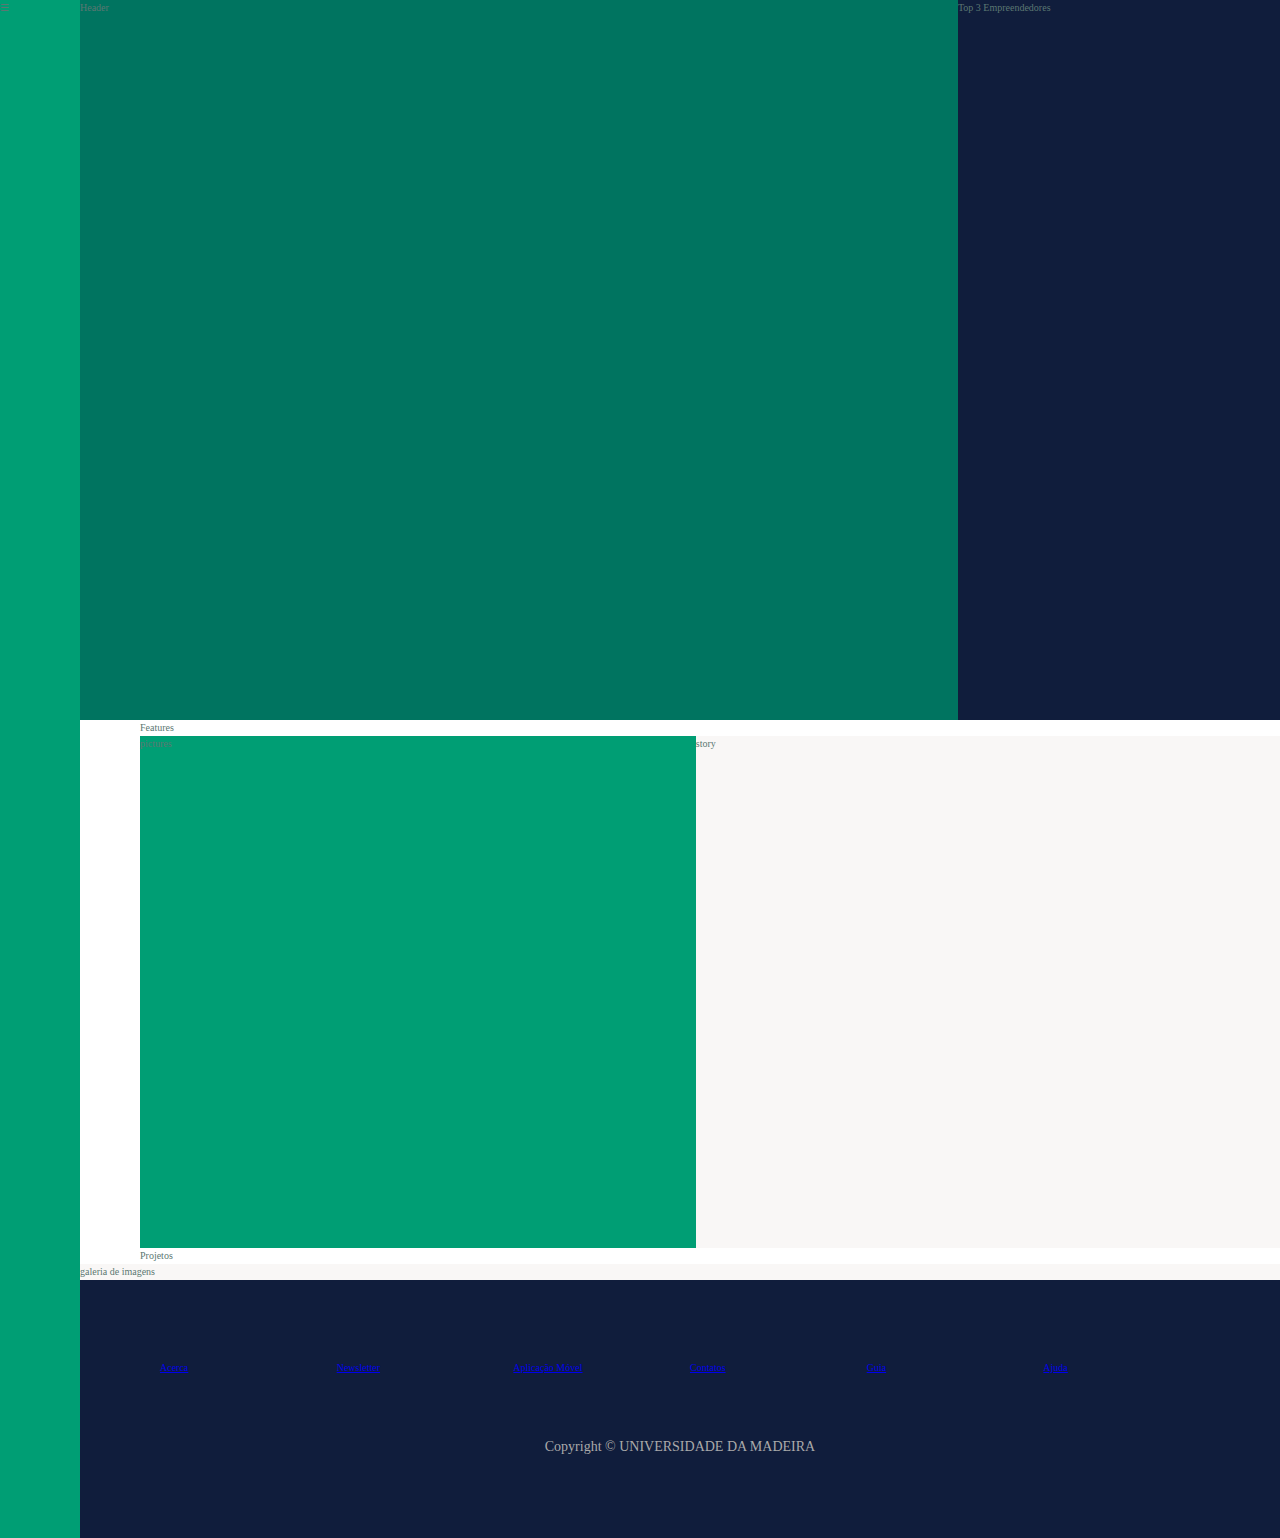
<file: index.html>
<!DOCTYPE html>
<html lang="en">
<head>
    <meta charset="UTF-8">
    <meta name="viewport" content="width=device-width, initial-scale=1.0">
    <link rel="stylesheet" href="main.css">
    <link rel="shortcut icon" type="image/png" href="cropped-logo-startupmadeira-vertical-white-1-50x50.jpg">
    <title>UMaStartUp &mdash; your project, your freedom</title>
</head>
<body class="container">
    <div class="sidebar">
        ☰
    </div>

    <div class="header">
        Header
    </div>

    <div class="empreendedores">
        Top 3 Empreendedores
    </div>

    <section class="features">
        Features
    </section>

    <div class="story_pictures">
        pictures
    </div>

    <div class="story_content">
        story
    </div>

    <section class="projetos">
        Projetos
    </section>

    <section class="gallery">
        galeria de imagens
    </section>

    <footer class="footer">
        <ul class="nav">
            <li class="nav_item"><a href="#" class="nav_link">Acerca</a></li>
            <li class="nav_item"><a href="#" class="nav_link">Newsletter</a></li>
            <li class="nav_item"><a href="#" class="nav_link">Aplicação Móvel</a></li>
            <li class="nav_item"><a href="#" class="nav_link">Contatos</a></li>
            <li class="nav_item"><a href="#" class="nav_link">Guia</a></li>
            <li class="nav_item"><a href="#" class="nav_link">Ajuda</a></li>
        </ul>
        <p class="copyright">
            Copyright &copy; UNIVERSIDADE DA MADEIRA
        </p>
    </footer>
    
</body>
</html>
</file>
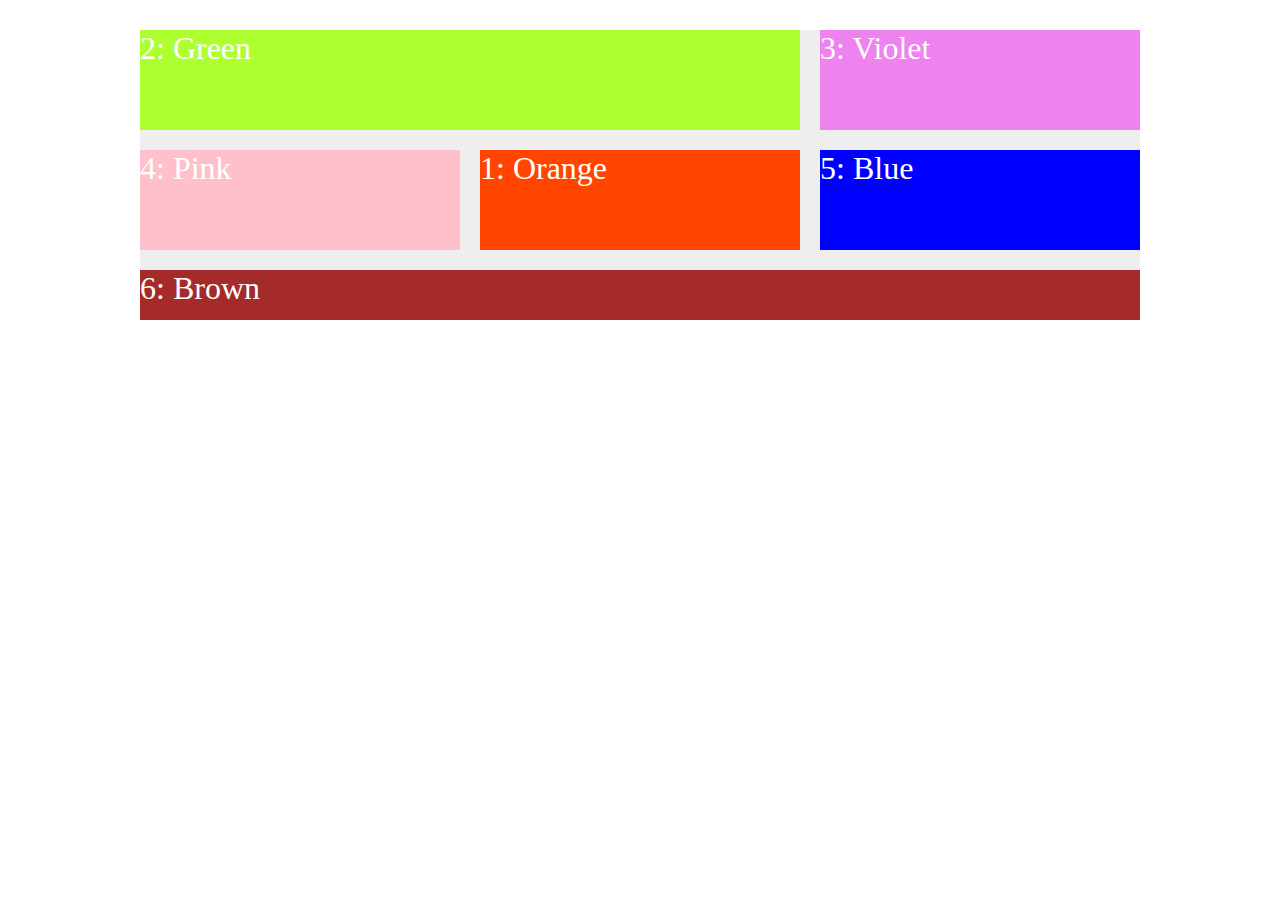
<file: Ficha7a.html>
<!DOCTYPE html>
<html lang="en">
<head>
    <meta charset="UTF-8">
    <meta name="viewport" content="width=device-width, initial-scale=1.0">
    <title>Document</title>
</head>
<body>
    <div class="container">
        <div class="item item--1">1: Orange</div>
        <div class="item item--2">2: Green</div>
        <div class="item item--3">3: Violet</div>
        <div class="item item--4">4: Pink</div>
        <div class="item item--5">5: Blue</div>
        <div class="item item--6">6: Brown</div>
    </div>
    <style>
        .container{
            display: grid;
            grid-template-rows: repeat(2, 1fr);
            grid-template-columns: 2fr 2fr 2fr;

            grid-gap:10px;

            grid-row-gap: 20px;
            grid-column-gap: 20px;

            width: 1000px;
            margin: 30px auto;
            background-color:#eee;
        }

        .item{
            color: white;
            display: flex;
            text-align: center;
            font-size: 2em;
        }

        .item--1{
            background-color: orangered;
            grid-row-start: 2;
            grid-row-end: 3;
            grid-column-start: 2;
            grid-column-end: 3;
            height: 100px;

        } 
        .item--2{
            background-color: greenyellow;
            grid-row: 1/2;
            grid-column: 1/span 2;
        } 
        .item--3{
            background-color:violet;  
            grid-row: 1/2;
            grid-column: 3/4;       
        } 
        .item--4{
            background-color: pink;
            grid-row: 2/3;
            grid-column:1/2 ;            
        } 
        .item--5{
            background-color:blue;
            grid-row-start: 2;
            grid-row-end: 3;
            grid-column-start: 3;
            grid-column-end: 4;
        } 
        .item--6{
            background-color:brown;
            grid-row-start: 3;
            grid-row-end: 3;
            grid-column-start: 1;
            grid-column-end: 4;
            height: 50px;
        } 

    </style>
</body>
</html>
</file>
<file: main.css>
*,
*::before,
*::after {
  margin: 0;
  padding: 0;
  -webkit-box-sizing: inherit;
          box-sizing: inherit;
}

html {
  -webkit-box-sizing: border-box;
          box-sizing: border-box;
  font-size: 62.5%;
}

@media only screen and (max-width: 75em) {
  html {
    font-size: 50%;
  }
}

body {
  font-family: "Nunito", "sans-serif";
  color: #5b7772;
  font-weight: 300;
  line-height: 1.6;
}

.container {
  display: -ms-grid;
  display: grid;
  -ms-grid-rows: 80vh min-content 40vw (min-content)[3];
      grid-template-rows: 80vh -webkit-min-content 40vw repeat(3, -webkit-min-content);
      grid-template-rows: 80vh min-content 40vw repeat(3, min-content);
  -ms-grid-columns: [sidebar-start] 8rem [sidebar-end full-start] minmax(6rem, 1fr) [center-start] ([col-start] minmax(min-content, 14rem) [col-end])[8] [center-end] minmax(6rem, 1fr) [full-end];
      grid-template-columns: [sidebar-start] 8rem [sidebar-end full-start] minmax(6rem, 1fr) [center-start] repeat(8, [col-start] minmax(-webkit-min-content, 14rem) [col-end]) [center-end] minmax(6rem, 1fr) [full-end];
      grid-template-columns: [sidebar-start] 8rem [sidebar-end full-start] minmax(6rem, 1fr) [center-start] repeat(8, [col-start] minmax(min-content, 14rem) [col-end]) [center-end] minmax(6rem, 1fr) [full-end];
}

.sidebar {
  background-color: #009E74;
  grid-column: sidebar-start / sidebar-end;
  grid-row: 1 / -1;
}

.header {
  background-color: #007460;
  grid-column: full-start / col-end 6;
}

.footer {
  background-color: #101d3c;
  grid-column: full-start / full-end;
  padding: 8rem;
}

.nav {
  display: -ms-grid;
  display: grid;
  -ms-grid-columns: (1fr)[6];
      grid-template-columns: repeat(6, 1fr);
  gap: 2rem;
  -webkit-box-align: center;
      -ms-flex-align: center;
          align-items: center;
  list-style: none;
}

.nav__link:link, .nav__link:visited {
  display: block;
  padding: 1.5rem;
  -webkit-transition: all .2s;
  transition: all .2s;
  text-align: center;
  text-transform: uppercase;
  font-family: "Josefin Sans", "sans-serif";
  font-size: 1.4rem;
  color: #fff;
  text-decoration: none;
}

.nav__link:hover, .nav__link:active {
  -webkit-transform: translateY(-3px);
          transform: translateY(-3px);
  background-color: white;
}

.copyright {
  display: -webkit-box;
  display: -ms-flexbox;
  display: flex;
  -webkit-box-pack: center;
      -ms-flex-pack: center;
          justify-content: center;
  margin-top: 6rem;
  font-size: 1.4rem;
  color: #aaa;
}

.empreendedores {
  background-color: #101d3c;
  grid-column: col-start 7 / full-end;
}

.features {
  grid-column: center-start / center-end;
}

.story_pictures {
  background-color: #009E74;
  grid-column: center-start / col-end 4;
}

.story_content {
  background-color: #f9f7f6;
  grid-column: col-start 5 / full-end;
}

.projetos {
  grid-column: center-start / center-end;
}

.gallery {
  background-color: #f9f7f6;
  grid-column: full-start / full-end;
}
/*# sourceMappingURL=main.css.map */
</file>
